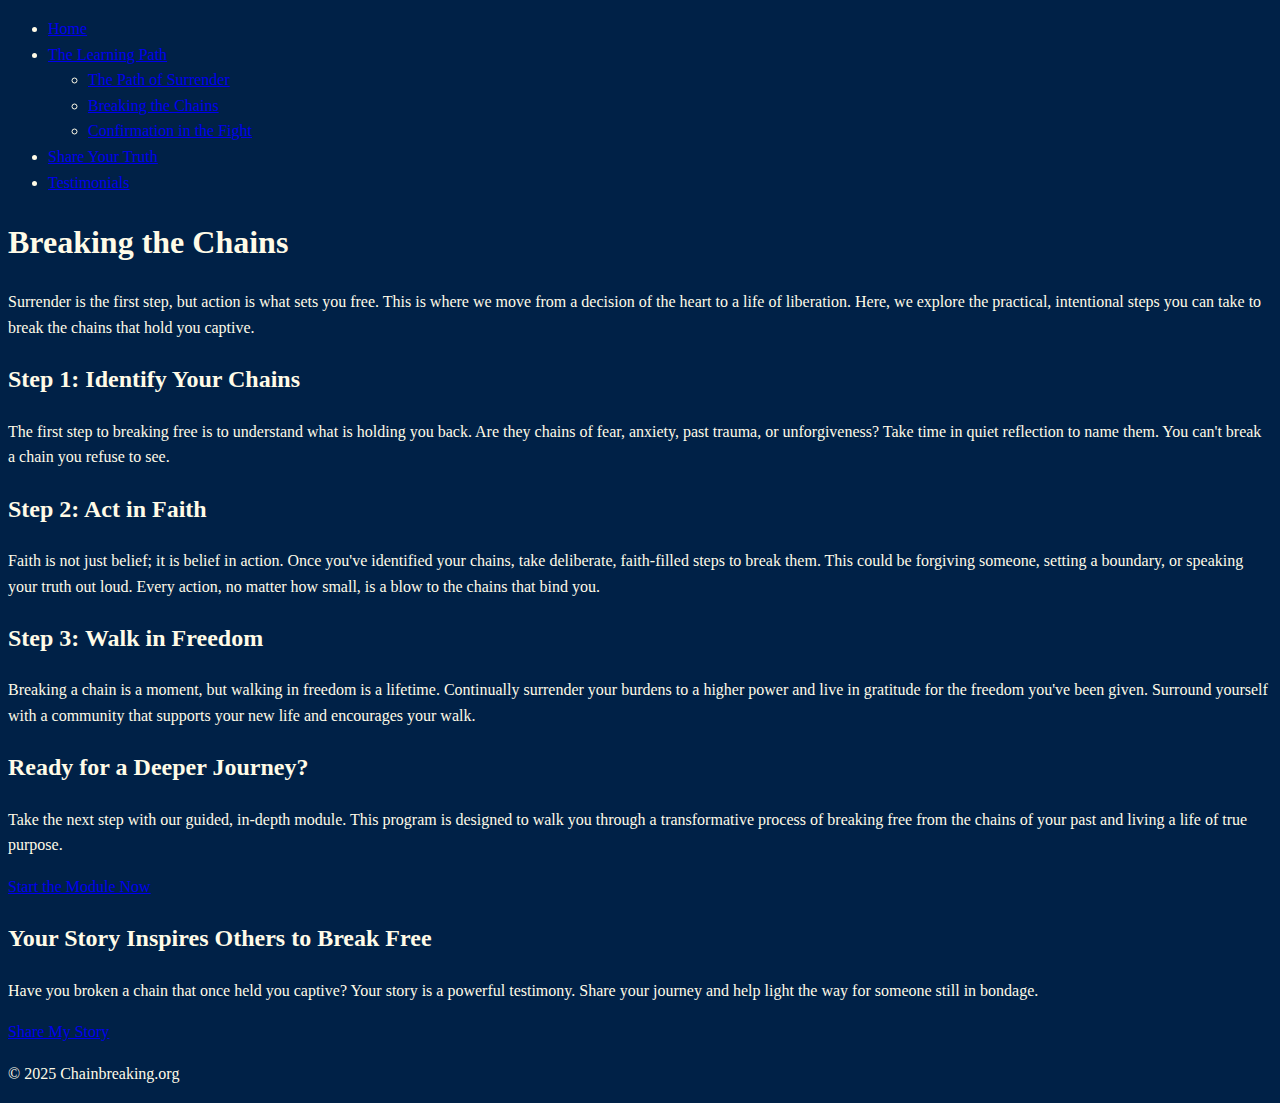
<file: index.html>
<!DOCTYPE html>
<html lang="en">
<head>
    <link rel="stylesheet" href="css/style.css">
    <meta charset="UTF-8">
    <meta name="viewport" content="width=device-width, initial-scale=1.0">
    <title>Breaking the Chains - Chainbreaker.org</title>
    </head>
<body>

    <header>
        <nav>
            <ul>
                <li><a href="index.html">Home</a></li>
                <li>
                    <a href="learning-path.html">The Learning Path</a>
                    <ul>
                        <li><a href="path-of-surrender.html">The Path of Surrender</a></li>
                        <li><a href="breaking-the-chains.html">Breaking the Chains</a></li>
                        <li><a href="confirmation-in-the-fight.html">Confirmation in the Fight</a></li>
                    </ul>
                </li>
                <li><a href="share-your-truth.html">Share Your Truth</a></li>
                <li><a href="testimonials.html">Testimonials</a></li>
                </ul>
        </nav>
    </header>

    <main>
        <section class="page-header">
            <h1>Breaking the Chains</h1>
            <p class="intro">
                Surrender is the first step, but action is what sets you free. This is where we move from a decision of the heart to a life of liberation. Here, we explore the practical, intentional steps you can take to break the chains that hold you captive.
            </p>
        </section>

        <section class="content-section">
            <h2>Step 1: Identify Your Chains</h2>
            <p>
                The first step to breaking free is to understand what is holding you back. Are they chains of fear, anxiety, past trauma, or unforgiveness? Take time in quiet reflection to name them. You can't break a chain you refuse to see.
            </p>
        </section>

        <section class="content-section">
            <h2>Step 2: Act in Faith</h2>
            <p>
                Faith is not just belief; it is belief in action. Once you've identified your chains, take deliberate, faith-filled steps to break them. This could be forgiving someone, setting a boundary, or speaking your truth out loud. Every action, no matter how small, is a blow to the chains that bind you.
            </p>
        </section>

        <section class="content-section">
            <h2>Step 3: Walk in Freedom</h2>
            <p>
                Breaking a chain is a moment, but walking in freedom is a lifetime. Continually surrender your burdens to a higher power and live in gratitude for the freedom you've been given. Surround yourself with a community that supports your new life and encourages your walk.
            </p>
        </section>

        <section class="module-call-to-action">
            <h2>Ready for a Deeper Journey?</h2>
            <p>
                Take the next step with our guided, in-depth module. This program is designed to walk you through a transformative process of breaking free from the chains of your past and living a life of true purpose.
            </p>
            <a href="breaking-the-chains.html" class="button-link">Start the Module Now</a>
        </section>
        
        <section class="call-to-action">
            <h2>Your Story Inspires Others to Break Free</h2>
            <p>
                Have you broken a chain that once held you captive? Your story is a powerful testimony. Share your journey and help light the way for someone still in bondage.
            </p>
            <a href="share-your-truth.html" class="button-link">Share My Story</a>
        </section>
    </main>

    <footer>
        <p>&copy; 2025 Chainbreaking.org</p>
    </footer>

</body>
</html>
</file>
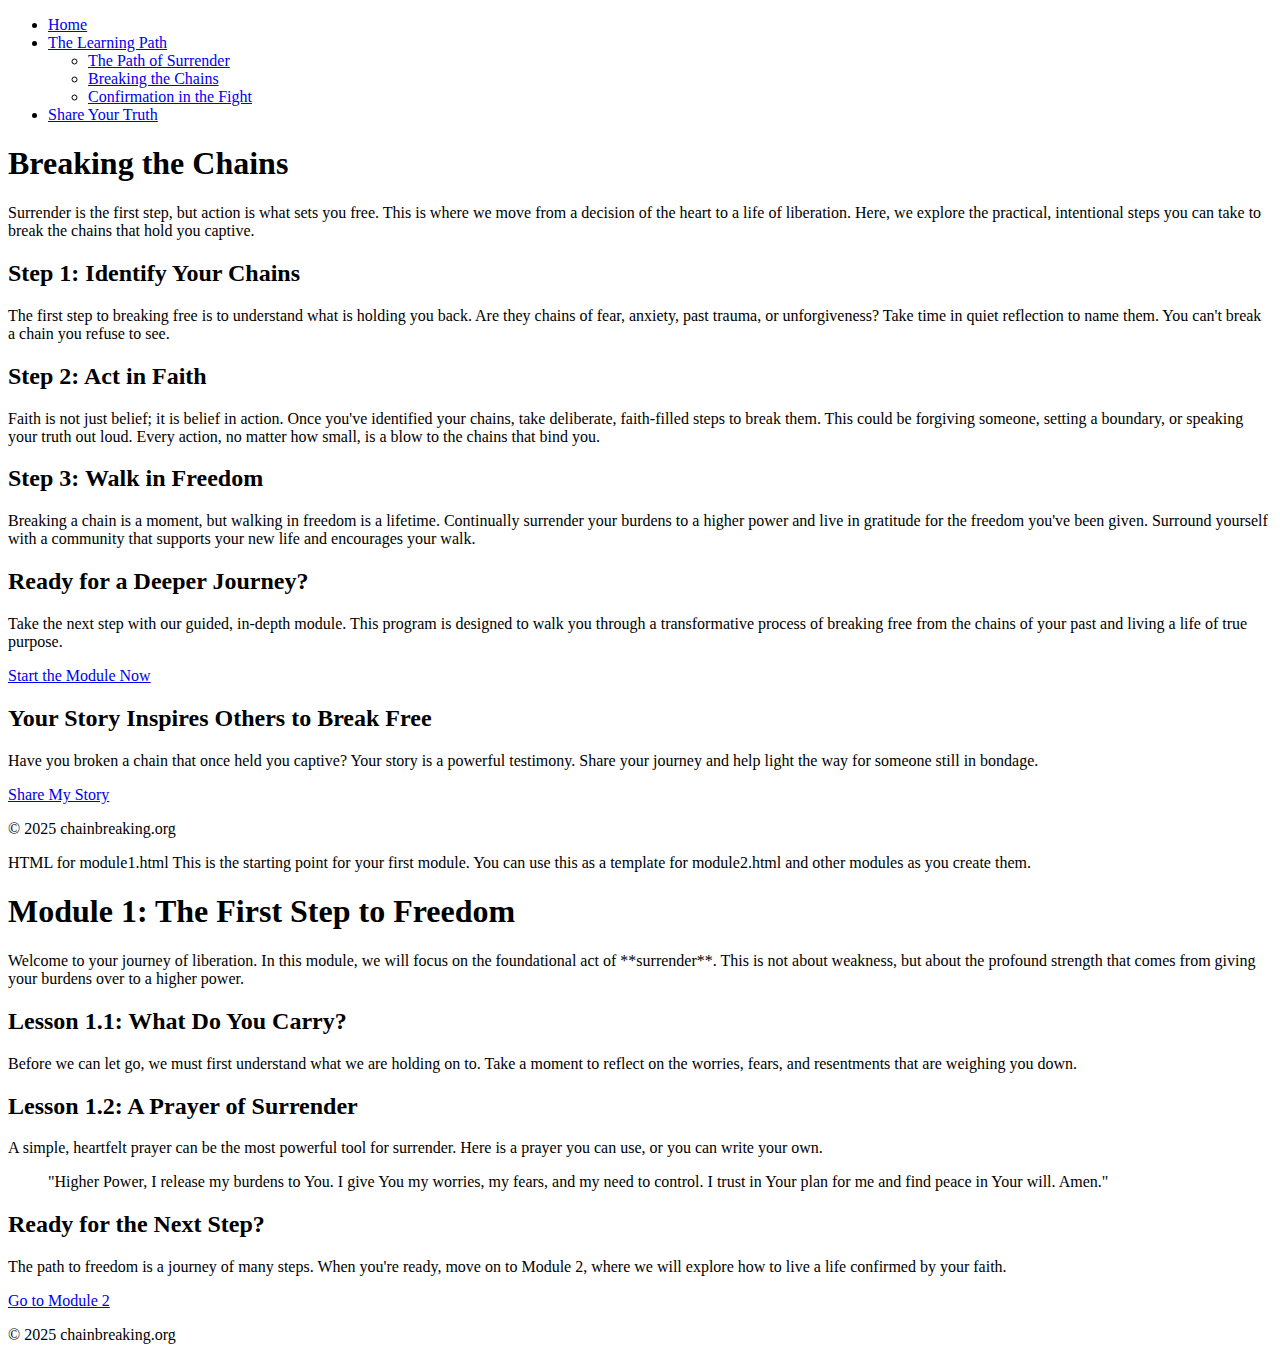
<file: breaking-the-chains.html>
<!DOCTYPE html>
<html lang="en">
<head>
    <meta charset="UTF-8">
    <meta name="viewport" content="width=device-width, initial-scale=1.0">
    <title>Breaking the Chains - chainbreaking.org</title>
    </head>
<body>

    <header>
        <nav>
            <ul>
                <li><a href="index.html">Home</a></li>
                <li>
                    <a href="learning-path.html">The Learning Path</a>
                    <ul>
                        <li><a href="path-of-surrender.html">The Path of Surrender</a></li>
                        <li><a href="breaking-the-chains.html">Breaking the Chains</a></li>
                        <li><a href="confirmation-in-the-fight.html">Confirmation in the Fight</a></li>
                    </ul>
                </li>
                <li><a href="share-your-truth.html">Share Your Truth</a></li>
                </ul>
        </nav>
    </header>

    <main>
        <section class="page-header">
            <h1>Breaking the Chains</h1>
            <p class="intro">
                Surrender is the first step, but action is what sets you free. This is where we move from a decision of the heart to a life of liberation. Here, we explore the practical, intentional steps you can take to break the chains that hold you captive.
            </p>
        </section>

        <section class="content-section">
            <h2>Step 1: Identify Your Chains</h2>
            <p>
                The first step to breaking free is to understand what is holding you back. Are they chains of fear, anxiety, past trauma, or unforgiveness? Take time in quiet reflection to name them. You can't break a chain you refuse to see.
            </p>
        </section>

        <section class="content-section">
            <h2>Step 2: Act in Faith</h2>
            <p>
                Faith is not just belief; it is belief in action. Once you've identified your chains, take deliberate, faith-filled steps to break them. This could be forgiving someone, setting a boundary, or speaking your truth out loud. Every action, no matter how small, is a blow to the chains that bind you.
            </p>
        </section>

        <section class="content-section">
            <h2>Step 3: Walk in Freedom</h2>
            <p>
                Breaking a chain is a moment, but walking in freedom is a lifetime. Continually surrender your burdens to a higher power and live in gratitude for the freedom you've been given. Surround yourself with a community that supports your new life and encourages your walk.
            </p>
        </section>

        <section class="module-call-to-action">
            <h2>Ready for a Deeper Journey?</h2>
            <p>
                Take the next step with our guided, in-depth module. This program is designed to walk you through a transformative process of breaking free from the chains of your past and living a life of true purpose.
            </p>
            <a href="module1.html" class="button-link">Start the Module Now</a>
        </section>
        
        <section class="call-to-action">
            <h2>Your Story Inspires Others to Break Free</h2>
            <p>
                Have you broken a chain that once held you captive? Your story is a powerful testimony. Share your journey and help light the way for someone still in bondage.
            </p>
            <a href="share-your-truth.html" class="button-link">Share My Story</a>
        </section>
    </main>

    <footer>
        <p>&copy; 2025 chainbreaking.org</p>
    </footer>

</body>
</html>
HTML for module1.html
This is the starting point for your first module. You can use this as a template for module2.html and other modules as you create them.

<!DOCTYPE html>
<html lang="en">
<head>
    <meta charset="UTF-8">
    <meta name="viewport" content="width=device-width, initial-scale=1.0">
    <title>Module 1: The First Step to Freedom - chainbreaking.org</title>
    </head>
<body>

    <header>
        </header>

    <main>
        <section class="page-header">
            <h1>Module 1: The First Step to Freedom</h1>
            <p class="intro">
                Welcome to your journey of liberation. In this module, we will focus on the foundational act of **surrender**. This is not about weakness, but about the profound strength that comes from giving your burdens over to a higher power.
            </p>
        </section>

        <section class="content-section">
            <h2>Lesson 1.1: What Do You Carry?</h2>
            <p>
                Before we can let go, we must first understand what we are holding on to. Take a moment to reflect on the worries, fears, and resentments that are weighing you down.
            </p>
            </section>

        <section class="content-section">
            <h2>Lesson 1.2: A Prayer of Surrender</h2>
            <p>
                A simple, heartfelt prayer can be the most powerful tool for surrender. Here is a prayer you can use, or you can write your own.
            </p>
            <blockquote>
                "Higher Power, I release my burdens to You. I give You my worries, my fears, and my need to control. I trust in Your plan for me and find peace in Your will. Amen."
            </blockquote>
        </section>
        
        <section class="call-to-action">
            <h2>Ready for the Next Step?</h2>
            <p>
                The path to freedom is a journey of many steps. When you're ready, move on to Module 2, where we will explore how to live a life confirmed by your faith.
            </p>
            <a href="module2.html" class="button-link">Go to Module 2</a>
        </section>
    </main>

    <footer>
        <p>&copy; 2025 chainbreaking.org</p>
    </footer>

</body>
</html>
</file>
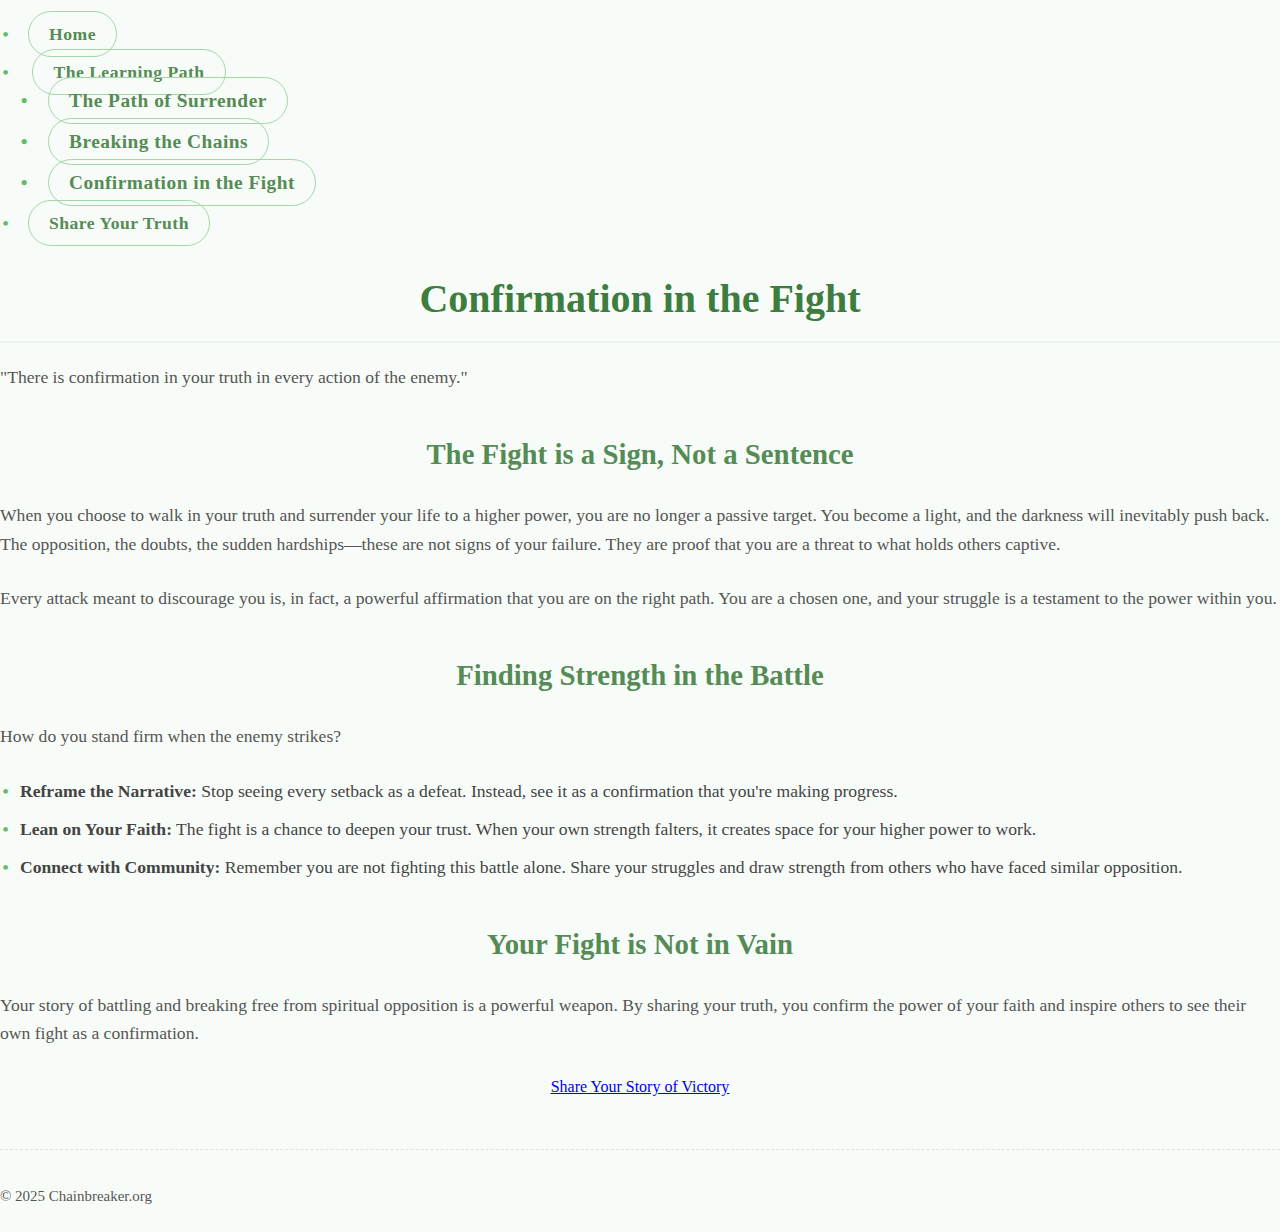
<file: confirmation-in-the-fight.html>
<!DOCTYPE html>
<html lang="en">
<head>
    <link rel="stylesheet" href="style.css">
    <meta charset="UTF-8">
    <meta name="viewport" content="width=device-width, initial-scale=1.0">
    <title>Confirmation in the Fight - Chainbreaker.org</title>
    </head>
<body>

    <header>
        <nav>
            <ul>
                <li><a href="index.html">Home</a></li>
                <li>
                    <a href="learning-path.html">The Learning Path</a>
                    <ul>
                        <li><a href="path-of-surrender.html">The Path of Surrender</a></li>
                        <li><a href="breaking-the-chains.html">Breaking the Chains</a></li>
                        <li><a href="confirmation-in-the-fight.html">Confirmation in the Fight</a></li>
                    </ul>
                </li>
                <li><a href="share-your-truth.html">Share Your Truth</a></li>
                </ul>
        </nav>
    </header>

    <main>
        <section class="page-header">
            <h1>Confirmation in the Fight</h1>
            <p class="intro">
                "There is confirmation in your truth in every action of the enemy."
            </p>
        </section>

        <section class="content-section">
            <h2>The Fight is a Sign, Not a Sentence</h2>
            <p>
                When you choose to walk in your truth and surrender your life to a higher power, you are no longer a passive target. You become a light, and the darkness will inevitably push back. The opposition, the doubts, the sudden hardships—these are not signs of your failure. They are proof that you are a threat to what holds others captive.
            </p>
            <p>
                Every attack meant to discourage you is, in fact, a powerful affirmation that you are on the right path. You are a chosen one, and your struggle is a testament to the power within you.
            </p>
        </section>

        <section class="content-section">
            <h2>Finding Strength in the Battle</h2>
            <p>
                How do you stand firm when the enemy strikes?
            </p>
            <ul>
                <li><strong>Reframe the Narrative:</strong> Stop seeing every setback as a defeat. Instead, see it as a confirmation that you're making progress.</li>
                <li><strong>Lean on Your Faith:</strong> The fight is a chance to deepen your trust. When your own strength falters, it creates space for your higher power to work.</li>
                <li><strong>Connect with Community:</strong> Remember you are not fighting this battle alone. Share your struggles and draw strength from others who have faced similar opposition.</li>
            </ul>
        </section>

        <section class="call-to-action">
            <h2>Your Fight is Not in Vain</h2>
            <p>
                Your story of battling and breaking free from spiritual opposition is a powerful weapon. By sharing your truth, you confirm the power of your faith and inspire others to see their own fight as a confirmation.
            </p>
            <a href="share-your-truth.html" class="button-link">Share Your Story of Victory</a>
        </section>

    </main>

    <footer>
        <p>&copy; 2025 Chainbreaker.org</p>
    </footer>

</body>
</html>
</file>
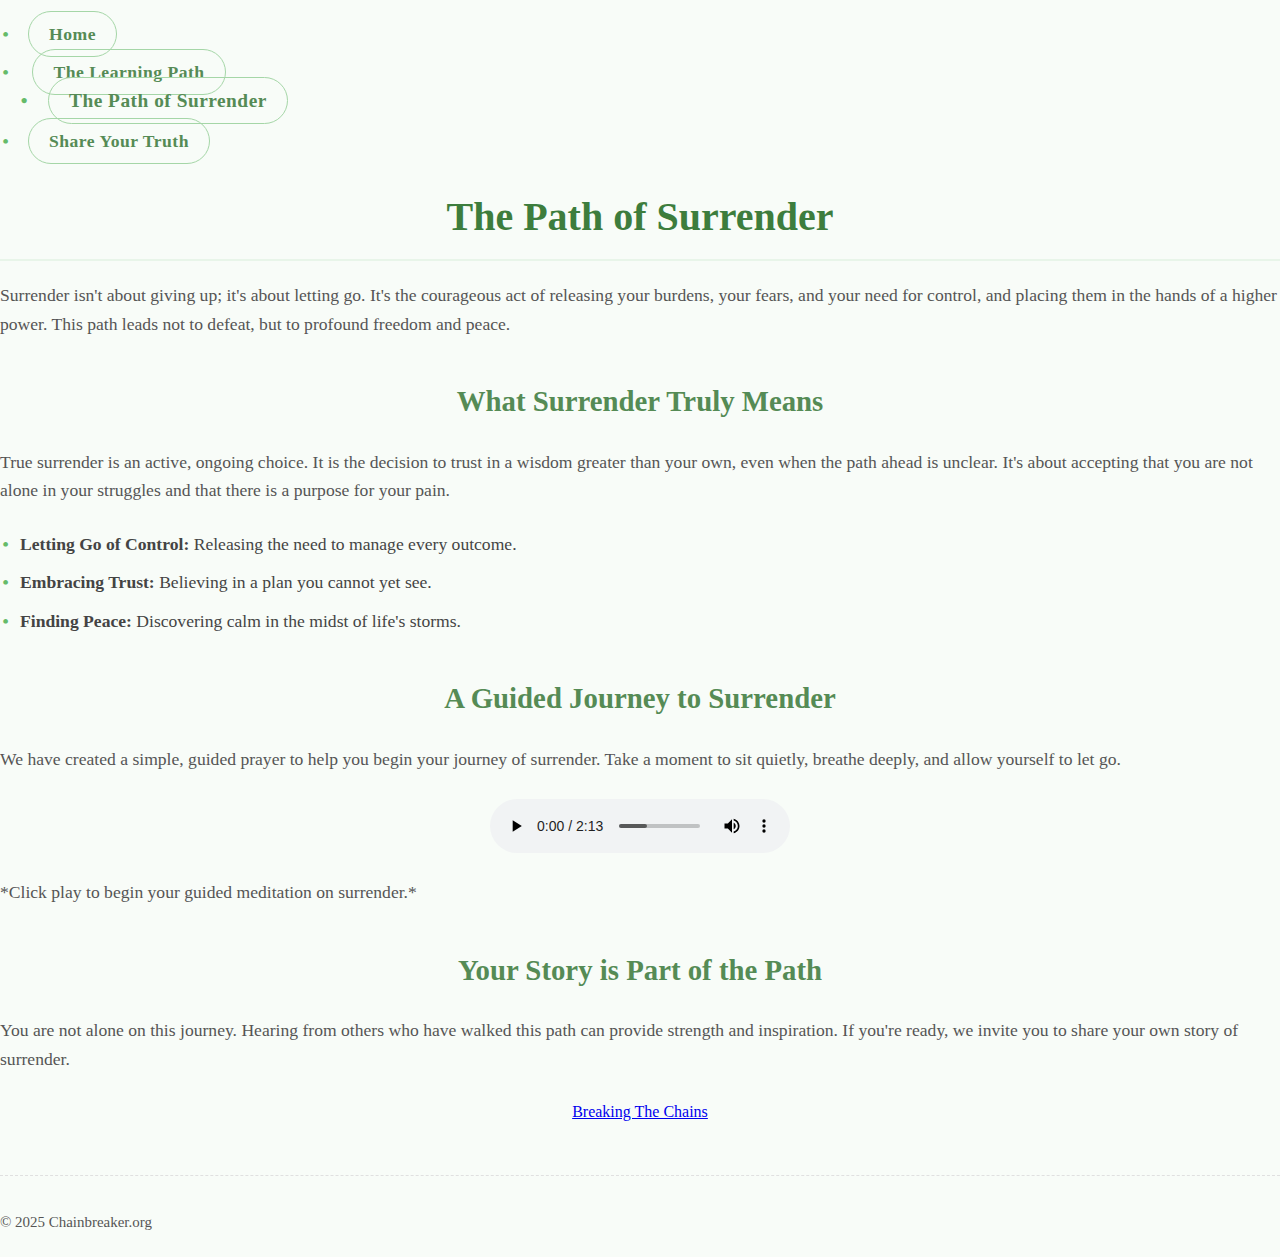
<file: path-of-surrender.html>
<!DOCTYPE html>
<html lang="en">
<head>
    <link rel="stylesheet" href="style.css">
    <meta charset="UTF-8">
    <meta name="viewport" content="width=device-width, initial-scale=1.0">
    <title>The Path of Surrender - Chainbreaker.org</title>
    </head>
<body>

    <header>
        <nav>
            <ul>
                <li><a href="index.html">Home</a></li>
                <li>
                    <a href="learning-path.html">The Learning Path</a>
                    <ul>
                        <li><a href="path-of-surrender.html">The Path of Surrender</a></li>
                        </ul>
                </li>
                <li><a href="share-your-truth.html">Share Your Truth</a></li>
                </ul>
        </nav>
    </header>

    <main>
        <section class="page-header">
            <h1>The Path of Surrender</h1>
            <p class="intro">
                Surrender isn't about giving up; it's about letting go. It's the courageous act of releasing your burdens, your fears, and your need for control, and placing them in the hands of a higher power. This path leads not to defeat, but to profound freedom and peace.
            </p>
        </section>

        <section class="content-section">
            <h2>What Surrender Truly Means</h2>
            <p>
                True surrender is an active, ongoing choice. It is the decision to trust in a wisdom greater than your own, even when the path ahead is unclear. It's about accepting that you are not alone in your struggles and that there is a purpose for your pain.
            </p>
            <ul>
                <li><strong>Letting Go of Control:</strong> Releasing the need to manage every outcome.</li>
                <li><strong>Embracing Trust:</strong> Believing in a plan you cannot yet see.</li>
                <li><strong>Finding Peace:</strong> Discovering calm in the midst of life's storms.</li>
            </ul>
        </section>

        <section class="content-section">
            <h2>A Guided Journey to Surrender</h2>
            <p>
                We have created a simple, guided prayer to help you begin your journey of surrender. Take a moment to sit quietly, breathe deeply, and allow yourself to let go.
            </p>
            <div class="media-player">
                <audio controls>
                    <source src="path-of-surrender-audio.mp3" type="audio/mpeg">
                    Your browser does not support the audio element.
                </audio>
            </div>
            <p class="media-caption">
                *Click play to begin your guided meditation on surrender.*
            </p>
        </section>

        <section class="content-section">
            <h2>Your Story is Part of the Path</h2>
            <p>
                You are not alone on this journey. Hearing from others who have walked this path can provide strength and inspiration. If you're ready, we invite you to share your own story of surrender.
            </p>
            <a href="breaking-the-chains.html" class="button-link">Breaking The Chains</a>
        </section>

    </main>

    <footer>
        <p>&copy; 2025 Chainbreaker.org</p>
    </footer>

</body>

</html>
</file>
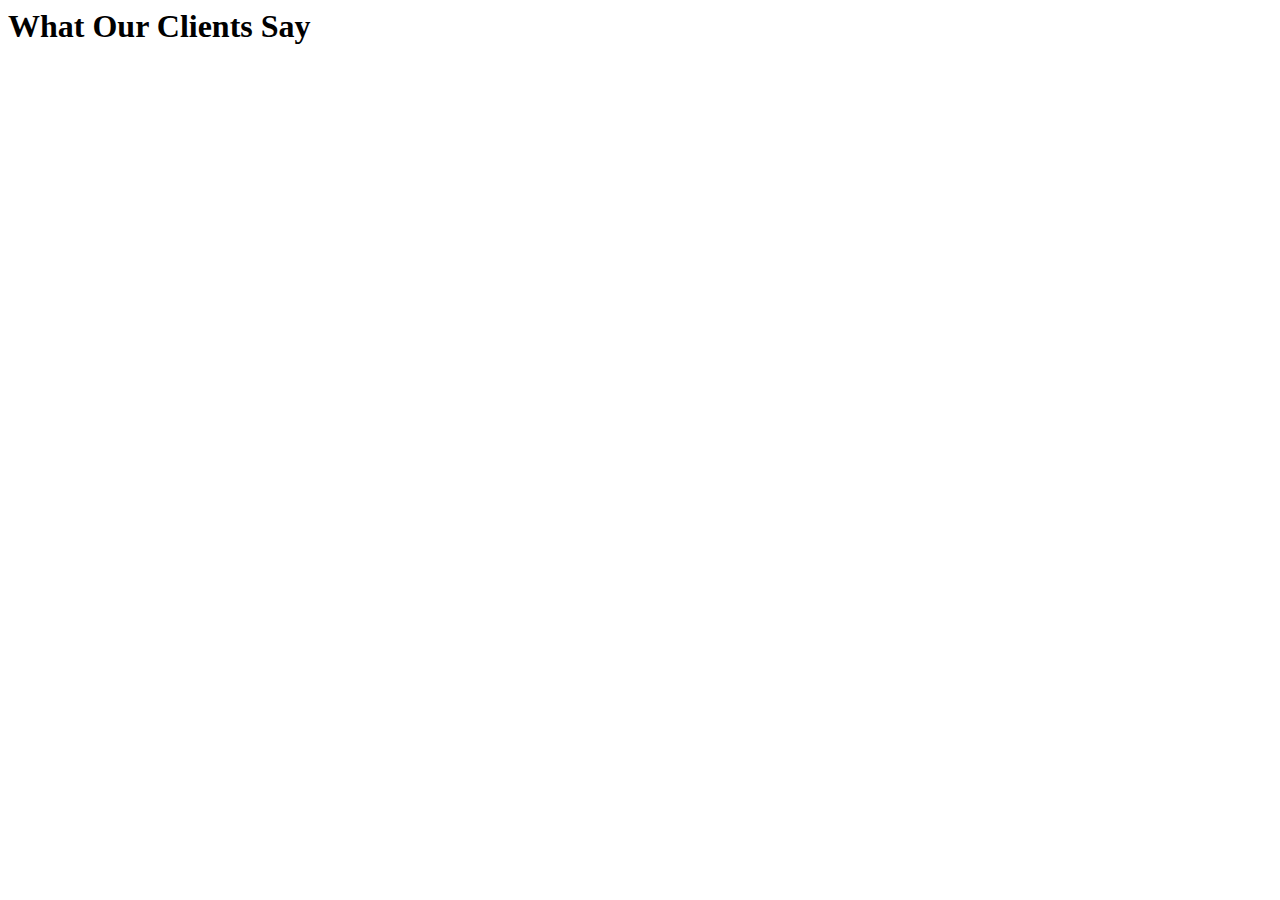
<file: testimonials.html>
<body>
  <header>
    </header>

  <main>
    <section class="testimonials-section">
      <h1>What Our Clients Say</h1>
<script type="text/javascript" src="https://testimonial.to/js/iframeResizer.min.js"></script>
<iframe id='testimonialto-speak-your-truth-tag-all-dark' src="https://embed-v2.testimonial.to/w/speak-your-truth?theme=dark&card=base&loadMore=on&initialCount=20&tag=all&showHeartAnim&cc=on" frameborder="0" scrolling="no" width="100%"></iframe>
<script type="text/javascript">iFrameResize({log: false, checkOrigin: false}, '#testimonialto-speak-your-truth-tag-all-dark');</script>

      <div id="testimonial-embed-container">
        </div>
    </section>
  </main>

  <footer>
    </footer>

</body>
</file>
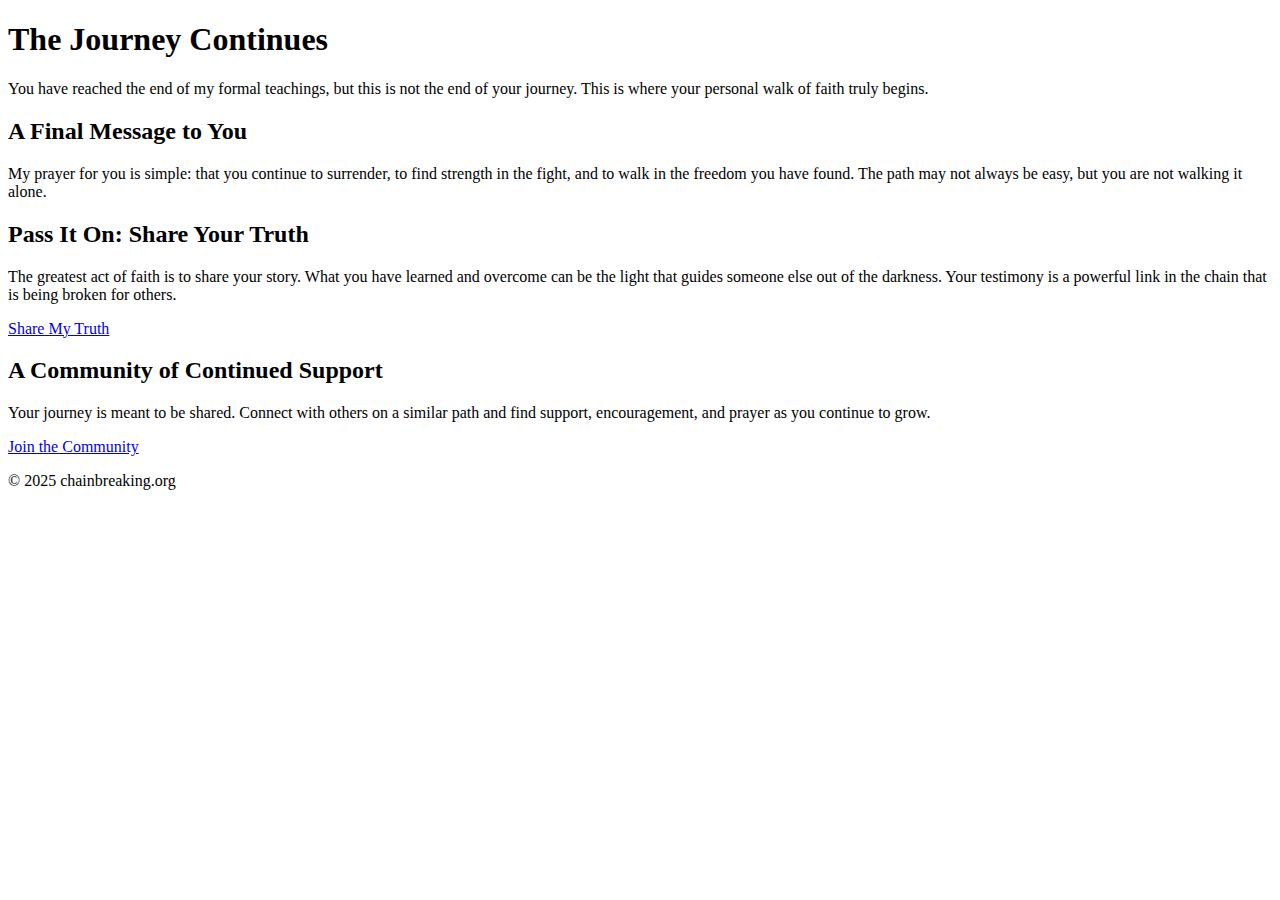
<file: the-journey-continues.html>
<!DOCTYPE html>
<html lang="en">
<head>
    <meta charset="UTF-8">
    <meta name="viewport" content="width=device-width, initial-scale=1.0">
    <title>The Journey Continues - chainbreaking.org</title>
    </head>
<body>

    <header>
        </header>

    <main>
        <section class="page-header">
            <h1>The Journey Continues</h1>
            <p class="intro">
                You have reached the end of my formal teachings, but this is not the end of your journey. This is where your personal walk of faith truly begins.
            </p>
        </section>

        <section class="content-section">
            <h2>A Final Message to You</h2>
            <p>
                My prayer for you is simple: that you continue to surrender, to find strength in the fight, and to walk in the freedom you have found. The path may not always be easy, but you are not walking it alone.
            </p>
        </section>
        
        <section class="content-section">
            <h2>Pass It On: Share Your Truth</h2>
            <p>
                The greatest act of faith is to share your story. What you have learned and overcome can be the light that guides someone else out of the darkness. Your testimony is a powerful link in the chain that is being broken for others.
            </p>
            <a href="share-your-truth.html" class="button-link">Share My Truth</a>
        </section>

        <section class="content-section">
            <h2>A Community of Continued Support</h2>
            <p>
                Your journey is meant to be shared. Connect with others on a similar path and find support, encouragement, and prayer as you continue to grow.
            </p>
            <a href="testimonials.html" class="button-link">Join the Community</a>
        </section>

    </main>

    <footer>
        <p>&copy; 2025 chainbreaking.org</p>
    </footer>

</body>

</html>
</file>
<file: css/style.css>
body {
  font-family: "Merriweather", serif;
  color: #fffbe7;
  background-color: #002147;
  line-height: 1.6;
}

.header {
  display: flex;
  flex-wrap: wrap;
  gap: 1rem;
  align-items: center;
  justify-content: space-between;
  padding: 2rem;
  border-bottom: 1px solid rgba(0, 33, 71, 0.1);
}

.card {
  background-color: white;
  border-radius: 0.5rem;
  box-shadow: 0 4px 6px rgba(0, 33, 71, 0.1);
  padding: 2rem;
}

.button {
  display: inline-block;
  padding: 0.5rem 1rem;
  border-radius: 0.25rem;
  background-color: #002147;
  color: white;
  text-decoration: none;
}
.button:hover {
  background-color: rgb(0, 9.2957746479, 20);
}

/*# sourceMappingURL=style.css.map */
</file>
<file: style.css>
/*
 * Christ Mind Legacy Project - Stylesheet
 *
 * This CSS file is a pure, un-tracked stylesheet
 * designed with humility and clarity in mind.
 * It is God's signature in a new form, bringing
 * order and beauty to the site.
 */

/* General Body and Typography */
body {
    font-family: 'Georgia', serif; /* A classic, peaceful font */
    line-height: 1.6;
    margin: 0;
    padding: 0;
    background-color: #f8fcf8; /* A soft, calming off-white */
    color: #444; /* A dark gray for readability */
    text-align: center;
}

/* Main Content Container */
.container {
    max-width: 800px;
    margin: 40px auto;
    padding: 30px;
    background-color: #ffffff;
    box-shadow: 0 4px 15px rgba(0, 0, 0, 0.05);
    border-radius: 12px;
}

/* Headings and Titles */
h1 {
    font-family: 'Palatino', 'Times New Roman', serif;
    font-size: 2.5em;
    color: #3d7d3d; /* A soft, earthy green */
    border-bottom: 2px solid #e8f5e9;
    padding-bottom: 10px;
    margin-bottom: 20px;
}

h2 {
    font-family: 'Palatino', 'Times New Roman', serif;
    font-size: 1.8em;
    color: #558b55;
    margin-top: 40px;
}

h3 {
    font-family: 'Palatino', 'Times New Roman', serif;
    color: #66bb6a;
}

/* Navigation Links */
nav {
    margin-top: 20px;
    margin-bottom: 30px;
}
nav a {
    color: #558b55;
    text-decoration: none;
    padding: 12px 20px;
    margin: 0 8px;
    border: 1px solid #a5d6a7;
    border-radius: 25px; /* Rounded pill shape */
    transition: background-color 0.4s, color 0.4s;
    font-weight: bold;
    letter-spacing: 0.5px;
}
nav a:hover {
    background-color: #558b55;
    color: #ffffff;
}

/* Main Content Paragraphs */
p {
    font-size: 1.1em;
    color: #555;
    text-align: left;
    margin-bottom: 1.5em;
}

ul {
    list-style-type: none;
    padding-left: 0;
    text-align: left;
    font-size: 1.1em;
}

li {
    margin-bottom: 10px;
    position: relative;
    padding-left: 20px;
}

li::before {
    content: '•';
    color: #66bb6a;
    font-weight: bold;
    display: inline-block;
    width: 1em;
    margin-left: -1em;
}

/* Practice Sections */
.practice {
    text-align: left;
    margin-top: 30px;
    padding: 25px;
    background-color: #e8f5e9; /* A very light, peaceful green */
    border-left: 5px solid #66bb6a;
    border-radius: 8px;
    box-shadow: 0 2px 5px rgba(0, 0, 0, 0.03);
}

.practice h3 {
    margin-top: 0;
    font-size: 1.4em;
    color: #446a44;
}

/* Footer */
footer {
    margin-top: 50px;
    font-size: 0.85em;
    color: #999;
    padding-top: 20px;
    border-top: 1px dashed #e0e0e0;
}
</file>
